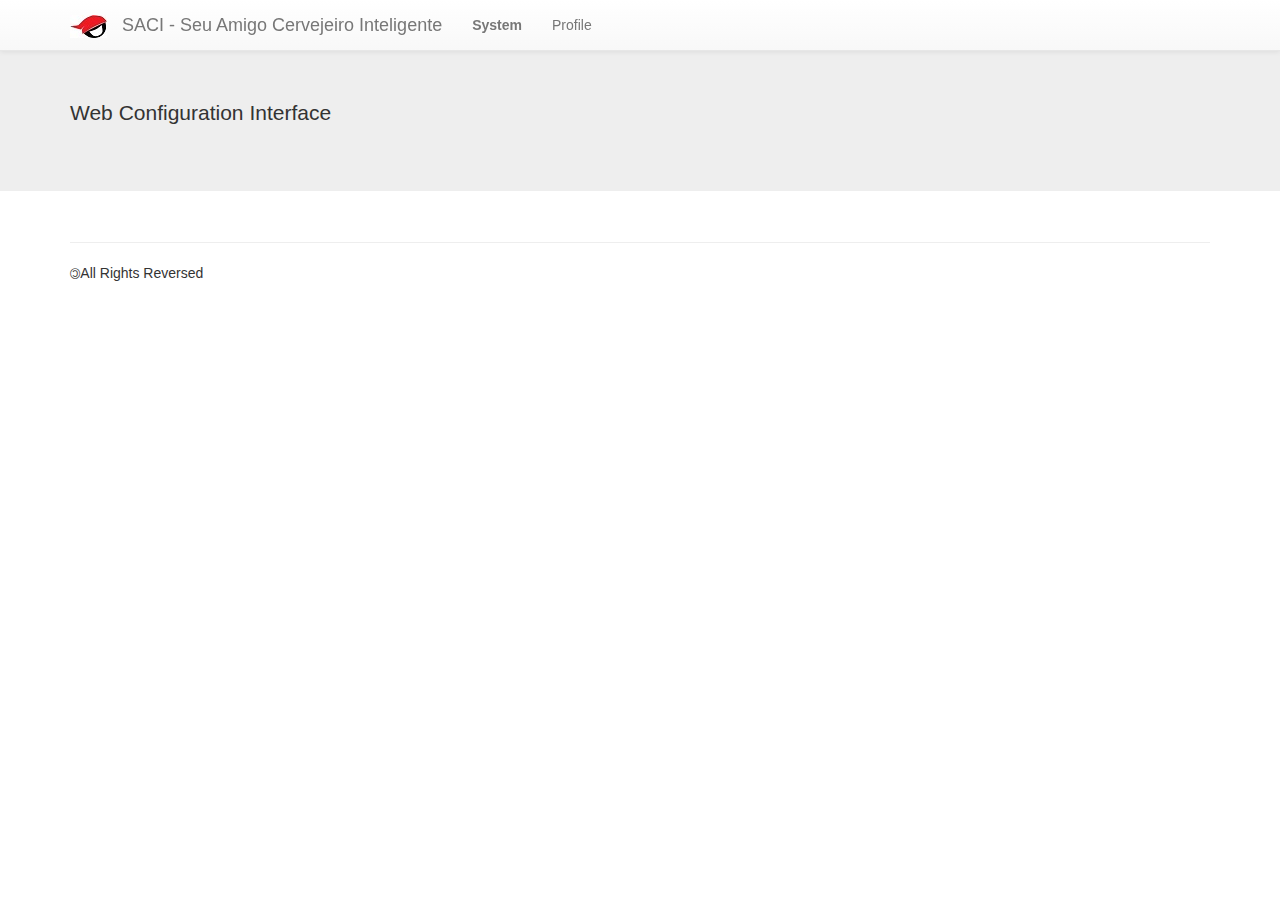
<file: data/new/index.html>
<!doctype html>
<!--[if lt IE 7]>      <html class="no-js lt-ie9 lt-ie8 lt-ie7" lang=""> <![endif]-->
<!--[if IE 7]>         <html class="no-js lt-ie9 lt-ie8" lang=""> <![endif]-->
<!--[if IE 8]>         <html class="no-js lt-ie9" lang=""> <![endif]-->
<!--[if gt IE 8]><!-->
<html class="no-js" lang="">
<!--<![endif]-->

<head>
  <meta charset="utf-8">
  <meta http-equiv="X-UA-Compatible" content="IE=edge,chrome=1">
  <title></title>
  <meta name="description" content="">
  <meta name="viewport" content="width=device-width, initial-scale=1">
  <link rel="apple-touch-icon" href="apple-touch-icon.png">

  <link rel="stylesheet" href="css/bootstrap.min.css">
  <style>
    body {
      padding-top: 50px;
      padding-bottom: 20px;
    }
  </style>
  <link rel="stylesheet" href="css/bootstrap-theme.min.css">
  <link rel="stylesheet" href="css/main.css">

  <script src="js/vendor/modernizr-2.8.3-respond-1.4.2.min.js"></script>
</head>

<body>
  <!--[if lt IE 8]>
            <p class="browserupgrade">You are using an <strong>outdated</strong> browser. Please <a href="http://browsehappy.com/">upgrade your browser</a> to improve your experience.</p>
        <![endif]-->

  <nav class="navbar navbar-default navbar-fixed-top">
    <div class="container">
      <div class="navbar-header">
        <button type="button" class="navbar-toggle" data-toggle="collapse" data-target="#navigationbar">
               <span class="sr-only">Toggle navigation</span>
               <span class="icon-bar"></span>
               <span class="icon-bar"></span>
               <span class="icon-bar"></span>
            </button>
        <a class="navbar-brand" href="#">
          <img alt="Brand" src="logo.png">
        </a>
        <a class="navbar-brand" href="index.html"><span class="">SACI</span><span class="hidden-xs"> - Seu Amigo Cervejeiro Inteligente</span></a>
      </div>

      <!-- Collect the nav links, forms, and other content for toggling -->
      <div class="collapse navbar-collapse" id="navigationbar">
        <ul class="nav navbar-nav navbar-left">
          <li><a href="system.html"><b>System</b></a></li>
          <li><a href="profile.html">Profile</a></li>
        </ul>
      </div>
      <!-- /.navbar-collapse -->
    </div>
  </nav>

  <!-- Main jumbotron for a primary marketing message or call to action -->
  <div class="jumbotron">
    <div class="container">      
      <p>Web Configuration Interface</p>      
    </div>
  </div>

  <div class="container">
    <!-- Example row of columns -->
    <div class="row">
      <div class="col-md-4">        
      </div>
      <div class="col-md-4">
      </div>
      <div class="col-md-4">
      </div>
    </div>
    <hr>
    <footer>
      <span class="copyleft">&copy;</span><span>All Rights Reversed</span>
    </footer>
  </div>
  <!-- /container -->
  <script src="//ajax.googleapis.com/ajax/libs/jquery/1.11.2/jquery.min.js"></script>
  <script>
    window.jQuery || document.write('<script src="js/vendor/jquery-1.11.2.min.js"><\/script>')
  </script>

  <script src="js/vendor/bootstrap.min.js"></script>

  <script src="js/main.js"></script>

  <!-- Google Analytics: change UA-XXXXX-X to be your site's ID. -->
  <script>
      (function (b, o, i, l, e, r) {
        b.GoogleAnalyticsObject = l; b[l] || (b[l] =
          function () { (b[l].q = b[l].q || []).push(arguments) }); b[l].l = +new Date;
        e = o.createElement(i); r = o.getElementsByTagName(i)[0];
        e.src = '//www.google-analytics.com/analytics.js';
        r.parentNode.insertBefore(e, r)
      }(window, document, 'script', 'ga'));
    ga('create', 'UA-XXXXX-X', 'auto'); ga('send', 'pageview');
  </script>
</body>

</html>
</file>
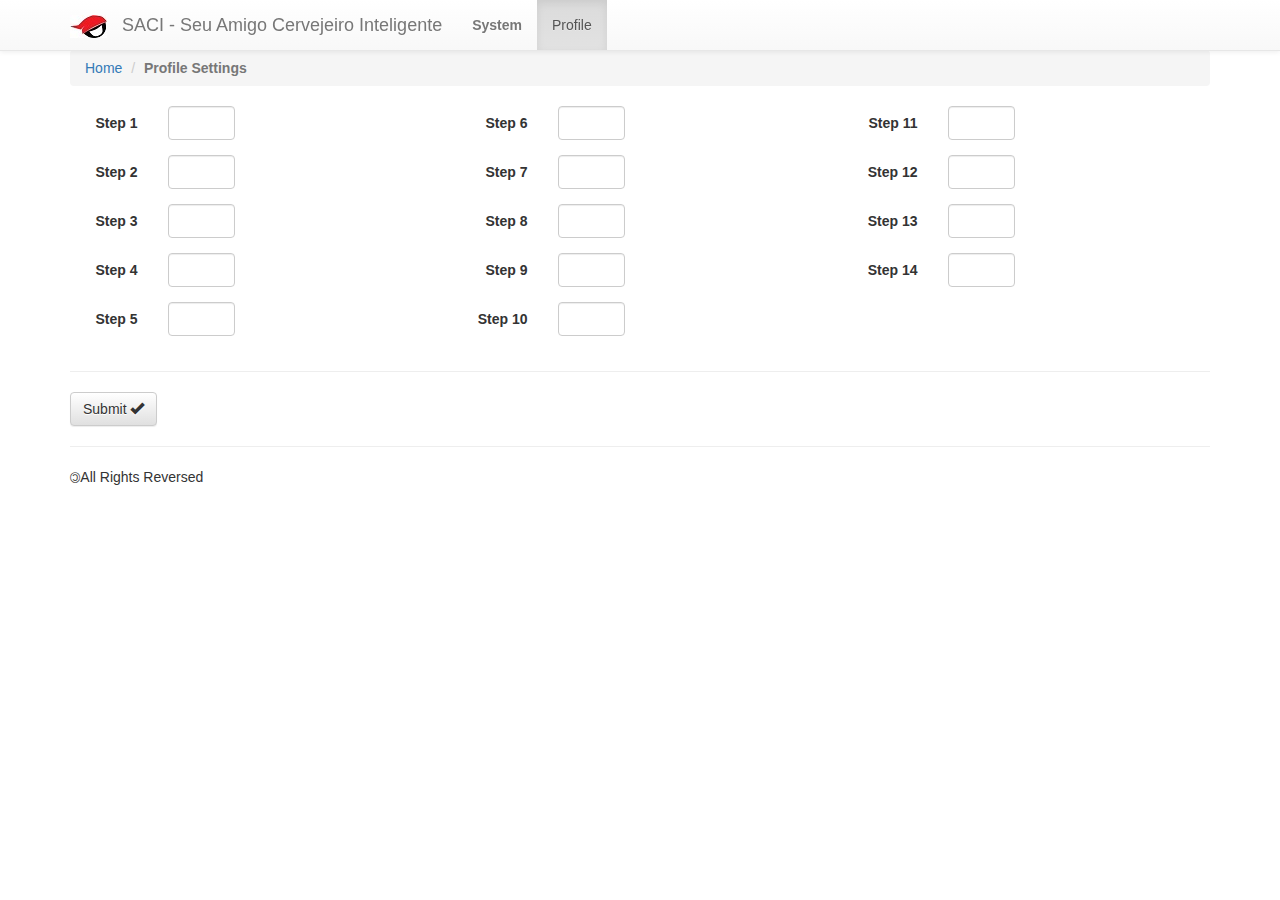
<file: data/new/profile.html>
<!doctype html>
<!--[if lt IE 7]>      <html class="no-js lt-ie9 lt-ie8 lt-ie7" lang=""> <![endif]-->
<!--[if IE 7]>         <html class="no-js lt-ie9 lt-ie8" lang=""> <![endif]-->
<!--[if IE 8]>         <html class="no-js lt-ie9" lang=""> <![endif]-->
<!--[if gt IE 8]><!-->
<html class="no-js" lang="">
<!--<![endif]-->

<head>
  <meta charset="utf-8">
  <meta http-equiv="X-UA-Compatible" content="IE=edge,chrome=1">
  <title></title>
  <meta name="description" content="">
  <meta name="viewport" content="width=device-width, initial-scale=1">
  <link rel="apple-touch-icon" href="apple-touch-icon.png">

  <link rel="stylesheet" href="css/bootstrap.min.css">
  <style>
    body {
      padding-top: 50px;
      padding-bottom: 20px;
    }
  </style>
  <link rel="stylesheet" href="css/bootstrap-theme.min.css">
  <link rel="stylesheet" href="css/main.css">

  <script src="js/vendor/modernizr-2.8.3-respond-1.4.2.min.js"></script>
</head>

<body>
  <!--[if lt IE 8]>
            <p class="browserupgrade">You are using an <strong>outdated</strong> browser. Please <a href="http://browsehappy.com/">upgrade your browser</a> to improve your experience.</p>
        <![endif]-->

  <nav class="navbar navbar-default navbar-fixed-top">
    <div class="container">
      <div class="navbar-header">
        <button type="button" class="navbar-toggle" data-toggle="collapse" data-target="#navigationbar">
               <span class="sr-only">Toggle navigation</span>
               <span class="icon-bar"></span>
               <span class="icon-bar"></span>
               <span class="icon-bar"></span>
            </button>
        <a class="navbar-brand" href="#">
          <img alt="Brand" src="logo.png">
        </a>
        <a class="navbar-brand" href="index.html"><span class="">SACI</span><span class="hidden-xs"> - Seu Amigo Cervejeiro Inteligente</span></a>
      </div>

      <!-- Collect the nav links, forms, and other content for toggling -->
      <div class="collapse navbar-collapse" id="navigationbar">
        <ul class="nav navbar-nav navbar-left">
          <li><a href="system.html"><b>System</b></a></li>
          <li class="active"><a href="profile.html">Profile</a></li>
        </ul>
      </div>
      <!-- /.navbar-collapse -->
    </div>
  </nav>

  <div class="container">
    <div class="row">
      <div class="col-md-12">
        <ol class="breadcrumb">
          <li><a href="index.html">Home</a></li>
          <li class="active"><b>Profile Settings</b></li>
        </ol>
      </div>
    </div>

    <!-- Example row of columns -->
    <div class="row">
      <div class="col-md-4">
        <form class="form-horizontal">
          <div class="form-group">
            <label class="control-label col-sm-3" for="basic-url">Step 1</label>
            <div class="col-sm-3">
              <input type="text" class="form-control" id="basic-url" aria-describedby="basic-addon3">
            </div>
          </div>
          <div class="form-group">
            <label class="control-label col-sm-3" for="basic-url">Step 2</label>
            <div class="col-sm-3">
              <input type="text" class="form-control" id="basic-url" aria-describedby="basic-addon3">
            </div>
          </div>
          <div class="form-group">
            <label class="control-label col-sm-3" for="basic-url">Step 3</label>
            <div class="col-sm-3">
              <input type="text" class="form-control" id="basic-url" aria-describedby="basic-addon3">
            </div>
          </div>
          <div class="form-group">
            <label class="control-label col-sm-3" for="basic-url">Step 4</label>
            <div class="col-sm-3">
              <input type="text" class="form-control" id="basic-url" aria-describedby="basic-addon3">
            </div>
          </div>
          <div class="form-group">
            <label class="control-label col-sm-3" for="basic-url">Step 5</label>
            <div class="col-sm-3">
              <input type="text" class="form-control" id="basic-url" aria-describedby="basic-addon3">
            </div>
          </div>
        </form>
      </div>
      <div class="col-md-4">
        <form class="form-horizontal">
          <div class="form-group">
            <label class="control-label col-sm-3" for="basic-url">Step 6</label>
            <div class="col-sm-3">
              <input type="text" class="form-control" id="basic-url" aria-describedby="basic-addon3">
            </div>
          </div>
          <div class="form-group">
            <label class="control-label col-sm-3" for="basic-url">Step 7</label>
            <div class="col-sm-3">
              <input type="text" class="form-control" id="basic-url" aria-describedby="basic-addon3">
            </div>
          </div>
          <div class="form-group">
            <label class="control-label col-sm-3" for="basic-url">Step 8</label>
            <div class="col-sm-3">
              <input type="text" class="form-control" id="basic-url" aria-describedby="basic-addon3">
            </div>
          </div>
          <div class="form-group">
            <label class="control-label col-sm-3" for="basic-url">Step 9</label>
            <div class="col-sm-3">
              <input type="text" class="form-control" id="basic-url" aria-describedby="basic-addon3">
            </div>
          </div>
          <div class="form-group">
            <label class="control-label col-sm-3" for="basic-url">Step 10</label>
            <div class="col-sm-3">
              <input type="text" class="form-control" id="basic-url" aria-describedby="basic-addon3">
            </div>
          </div>
        </form>
      </div>
      <div class="col-md-4">
        <form class="form-horizontal">
          <div class="form-group">
            <label class="control-label col-sm-3" for="basic-url">Step 11</label>
            <div class="col-sm-3">
              <input type="text" class="form-control" id="basic-url" aria-describedby="basic-addon3">
            </div>
          </div>
          <div class="form-group">
            <label class="control-label col-sm-3" for="basic-url">Step 12</label>
            <div class="col-sm-3">
              <input type="text" class="form-control" id="basic-url" aria-describedby="basic-addon3">
            </div>
          </div>
          <div class="form-group">
            <label class="control-label col-sm-3" for="basic-url">Step 13</label>
            <div class="col-sm-3">
              <input type="text" class="form-control" id="basic-url" aria-describedby="basic-addon3">
            </div>
          </div>
          <div class="form-group">
            <label class="control-label col-sm-3" for="basic-url">Step 14</label>
            <div class="col-sm-3">
              <input type="text" class="form-control" id="basic-url" aria-describedby="basic-addon3">
            </div>
          </div>
        </form>
      </div>
    </div>
    <div class="row">
      <div class="col-sm-12">
        <hr>
        <button type="submit" class="btn btn-default">Submit <span class="glyphicon glyphicon-ok"></span></button>
      </div>
    </div>

    <hr>

    <footer>
      <span class="copyleft">&copy;</span><span>All Rights Reversed</span>
    </footer>
  </div>
  <!-- /container -->
  <script src="//ajax.googleapis.com/ajax/libs/jquery/1.11.2/jquery.min.js"></script>
  <script>
    window.jQuery || document.write('<script src="js/vendor/jquery-1.11.2.min.js"><\/script>')
  </script>

  <script src="js/vendor/bootstrap.min.js"></script>

  <script src="js/main.js"></script>

  <!-- Google Analytics: change UA-XXXXX-X to be your site's ID. -->
  <script>
      (function (b, o, i, l, e, r) {
        b.GoogleAnalyticsObject = l; b[l] || (b[l] =
          function () { (b[l].q = b[l].q || []).push(arguments) }); b[l].l = +new Date;
        e = o.createElement(i); r = o.getElementsByTagName(i)[0];
        e.src = '//www.google-analytics.com/analytics.js';
        r.parentNode.insertBefore(e, r)
      }(window, document, 'script', 'ga'));
    ga('create', 'UA-XXXXX-X', 'auto'); ga('send', 'pageview');
  </script>
</body>

</html>
</file>
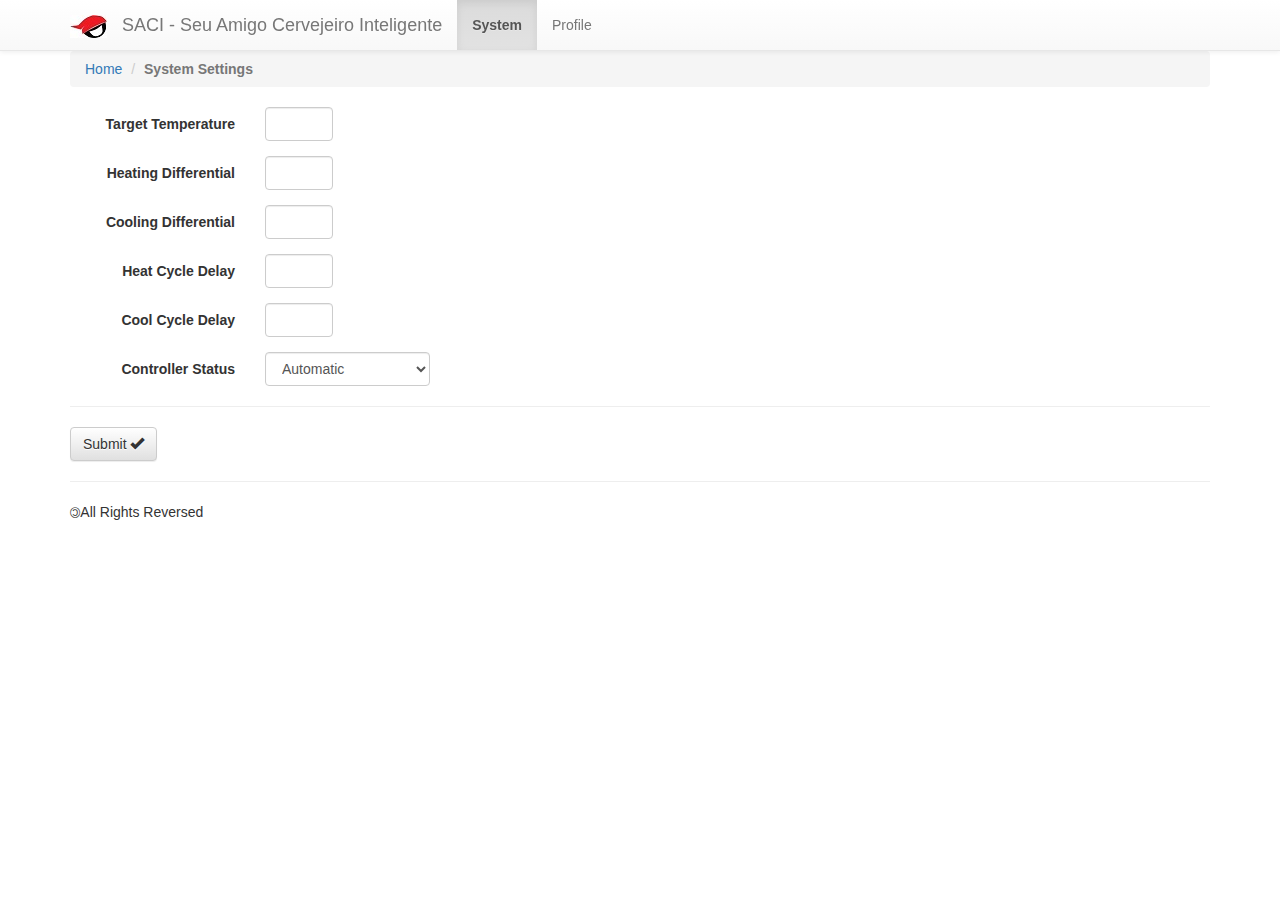
<file: data/new/system.html>
<!doctype html>
<!--[if lt IE 7]>      <html class="no-js lt-ie9 lt-ie8 lt-ie7" lang=""> <![endif]-->
<!--[if IE 7]>         <html class="no-js lt-ie9 lt-ie8" lang=""> <![endif]-->
<!--[if IE 8]>         <html class="no-js lt-ie9" lang=""> <![endif]-->
<!--[if gt IE 8]><!-->
<html class="no-js" lang="">
<!--<![endif]-->

<head>
  <meta charset="utf-8">
  <meta http-equiv="X-UA-Compatible" content="IE=edge,chrome=1">
  <title></title>
  <meta name="description" content="">
  <meta name="viewport" content="width=device-width, initial-scale=1">
  <link rel="apple-touch-icon" href="apple-touch-icon.png">

  <link rel="stylesheet" href="css/bootstrap.min.css">
  <style>
    body {
      padding-top: 50px;
      padding-bottom: 20px;
    }
  </style>
  <link rel="stylesheet" href="css/bootstrap-theme.min.css">
  <link rel="stylesheet" href="css/main.css">

  <script src="js/vendor/modernizr-2.8.3-respond-1.4.2.min.js"></script>
</head>

<body>
  <!--[if lt IE 8]>
            <p class="browserupgrade">You are using an <strong>outdated</strong> browser. Please <a href="http://browsehappy.com/">upgrade your browser</a> to improve your experience.</p>
        <![endif]-->

  <nav class="navbar navbar-default navbar-fixed-top">
    <div class="container">
      <div class="navbar-header">
        <button type="button" class="navbar-toggle" data-toggle="collapse" data-target="#navigationbar">
               <span class="sr-only">Toggle navigation</span>
               <span class="icon-bar"></span>
               <span class="icon-bar"></span>
               <span class="icon-bar"></span>
            </button>
        <a class="navbar-brand" href="#">
          <img alt="Brand" src="logo.png">
        </a>
        <a class="navbar-brand" href="index.html"><span class="">SACI</span><span class="hidden-xs"> - Seu Amigo Cervejeiro Inteligente</span></a>
      </div>

      <!-- Collect the nav links, forms, and other content for toggling -->
      <div class="collapse navbar-collapse" id="navigationbar">
        <ul class="nav navbar-nav navbar-left">
          <li class="active"><a href="#"><b>System</b></a></li>
          <li><a href="profile.html">Profile</a></li>
        </ul>
      </div>
      <!-- /.navbar-collapse -->
    </div>
  </nav>

  <div class="container">
    <div class="row">
      <div class="col-md-12">
      </div>
    </div>
    <div class="row">
      <div class="col-md-12">
        <ol class="breadcrumb">
          <li><a href="index.html">Home</a></li>
          <li class="active"><b>System Settings</b></li>
        </ol>

      </div>
    </div>
    <!-- Example row of columns -->
    <div class="row">
      <div class="col-md-12">
        <form class="form-horizontal">
          <div class="form-group">
            <label class="control-label col-sm-2" for="basic-url">Target Temperature</label>
            <div class="col-sm-1">
              <input type="text" class="form-control" id="basic-url" aria-describedby="basic-addon3">
            </div>
          </div>
          <div class="form-group">
            <label class="control-label col-sm-2" for="basic-url">Heating Differential</label>
            <div class="col-sm-1">
              <input type="text" class="form-control" id="basic-url" aria-describedby="basic-addon3">
            </div>
          </div>
          <div class="form-group">
            <label class="control-label col-sm-2" for="basic-url">Cooling Differential</label>
            <div class="col-sm-1">
              <input type="text" class="form-control" id="basic-url" aria-describedby="basic-addon3">
            </div>
          </div>
          <div class="form-group">
            <label class="control-label col-sm-2" for="basic-url">Heat Cycle Delay</label>
            <div class="col-sm-1">
              <input type="text" class="form-control" id="basic-url" aria-describedby="basic-addon3">
            </div>
          </div>
          <div class="form-group">
            <label class="control-label col-sm-2" for="basic-url">Cool Cycle Delay</label>
            <div class="col-sm-1">
              <input type="text" class="form-control" id="basic-url" aria-describedby="basic-addon3">
            </div>
          </div>
          <div class="form-group">
            <label class="control-label col-sm-2" for="basic-url">Controller Status</label>
            <div class="col-sm-2">

              <select class="form-control" id="sel1">
                <option>Automatic</option>
                <option>Heating</option>
                <option>Cooling</option>
                <option>Off</option>
            </select>
            </div>
          </div>

          <hr>

          <button type="submit" class="btn btn-default">Submit <span class="glyphicon glyphicon-ok"></span></button>
        </form>
      </div>
    </div>
    <hr>
    <footer>
      <span class="copyleft">&copy;</span><span>All Rights Reversed</span>
    </footer>
  </div>

  <!-- /container -->
  <script src="//ajax.googleapis.com/ajax/libs/jquery/1.11.2/jquery.min.js"></script>
  <script>
    window.jQuery || document.write('<script src="js/vendor/jquery-1.11.2.min.js"><\/script>')
  </script>

  <script src="js/vendor/bootstrap.min.js"></script>

  <script src="js/main.js"></script>

  <!-- Google Analytics: change UA-XXXXX-X to be your site's ID. -->
  <script>
      (function (b, o, i, l, e, r) {
        b.GoogleAnalyticsObject = l; b[l] || (b[l] =
          function () { (b[l].q = b[l].q || []).push(arguments) }); b[l].l = +new Date;
        e = o.createElement(i); r = o.getElementsByTagName(i)[0];
        e.src = '//www.google-analytics.com/analytics.js';
        r.parentNode.insertBefore(e, r)
      }(window, document, 'script', 'ga'));
    ga('create', 'UA-XXXXX-X', 'auto'); ga('send', 'pageview');
  </script>
</body>

</html>
</file>
<file: data/new/css/main.css>
/* ==========================================================================
   Author's custom styles
   ========================================================================== */

















.copyleft {
  display:inline-block;
  transform: rotate(180deg);
}
</file>
